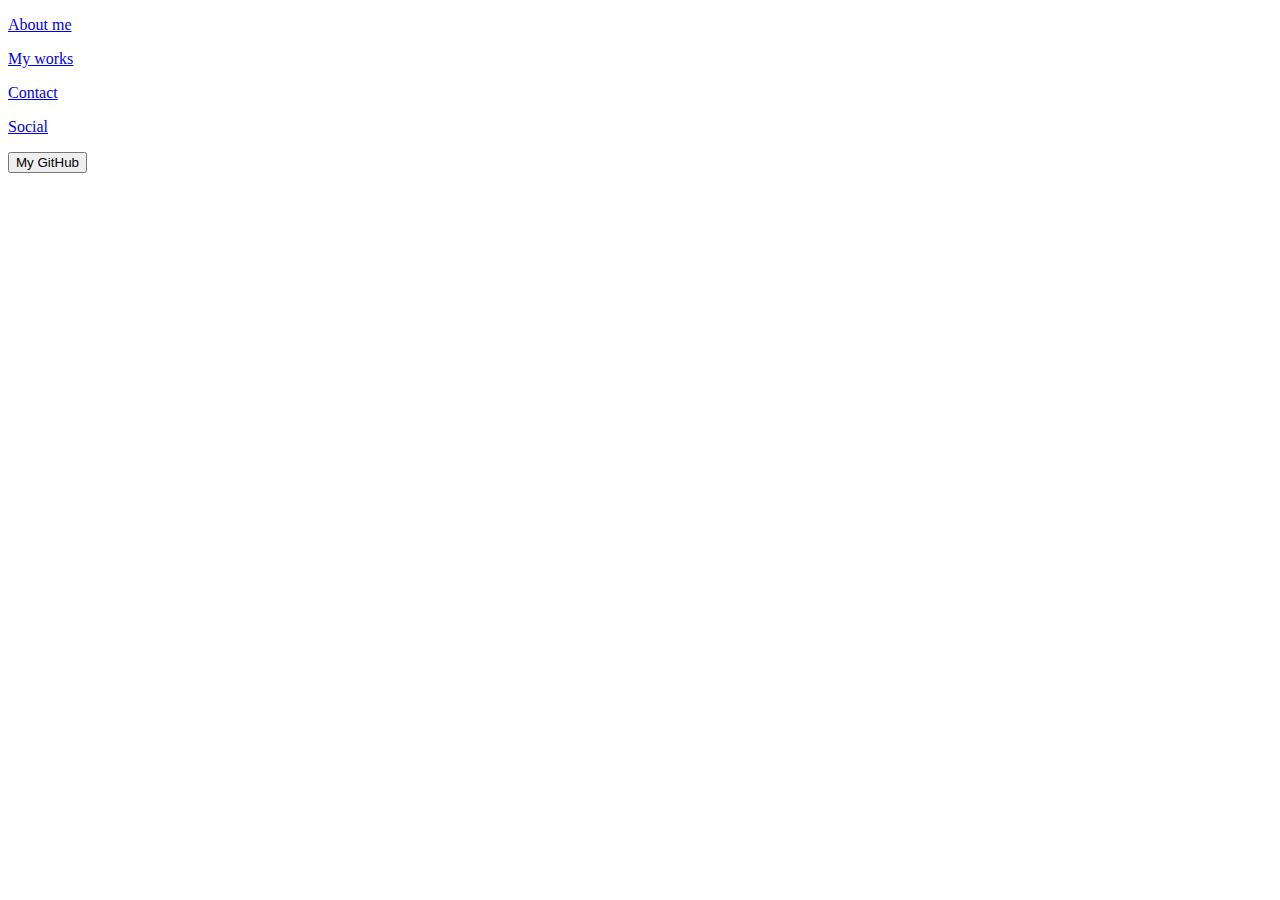
<file: about.html>
<!DOCTYPE html>
<html lang="en">
<head>
    <meta charset="UTF-8">
    <meta http-equiv="X-UA-Compatible" content="IE=edge">
    <meta name="viewport" content="width=device-width, initial-scale=1.0">
    <title>О нас</title>
</head>
<body>
        <!-- Подключаем header -->
        <header>
    <nav>
      <!-- левая сторона меню -->
      <div class="nav-left">
        <!-- <picture><source srcset="./icons/Developer-wanted2.webp" type="image/webp"><img src="./icons/Developer-wanted2.png" alt="" class="logo"></picture> -->
        <a href="#">
          <p class="link-items">About me</p>
        </a>
        <a href="#">
          <p class="link-items">My works</p>
        </a>
        <a href="#">
          <p class="link-items">Contact</p>
        </a>
        <a href="#">
          <p class="link-items">Social</p>
        </a>
      </div>
      <!-- правая сторона -->
      <div class="nav-right">
        <a href="#"> <button class="btn draw-border">My GitHub</button></a>
      </div>
    </nav>
  </header>
  
  
        <main></main>
        <footer></footer>
    
</body>
</html>
</file>
